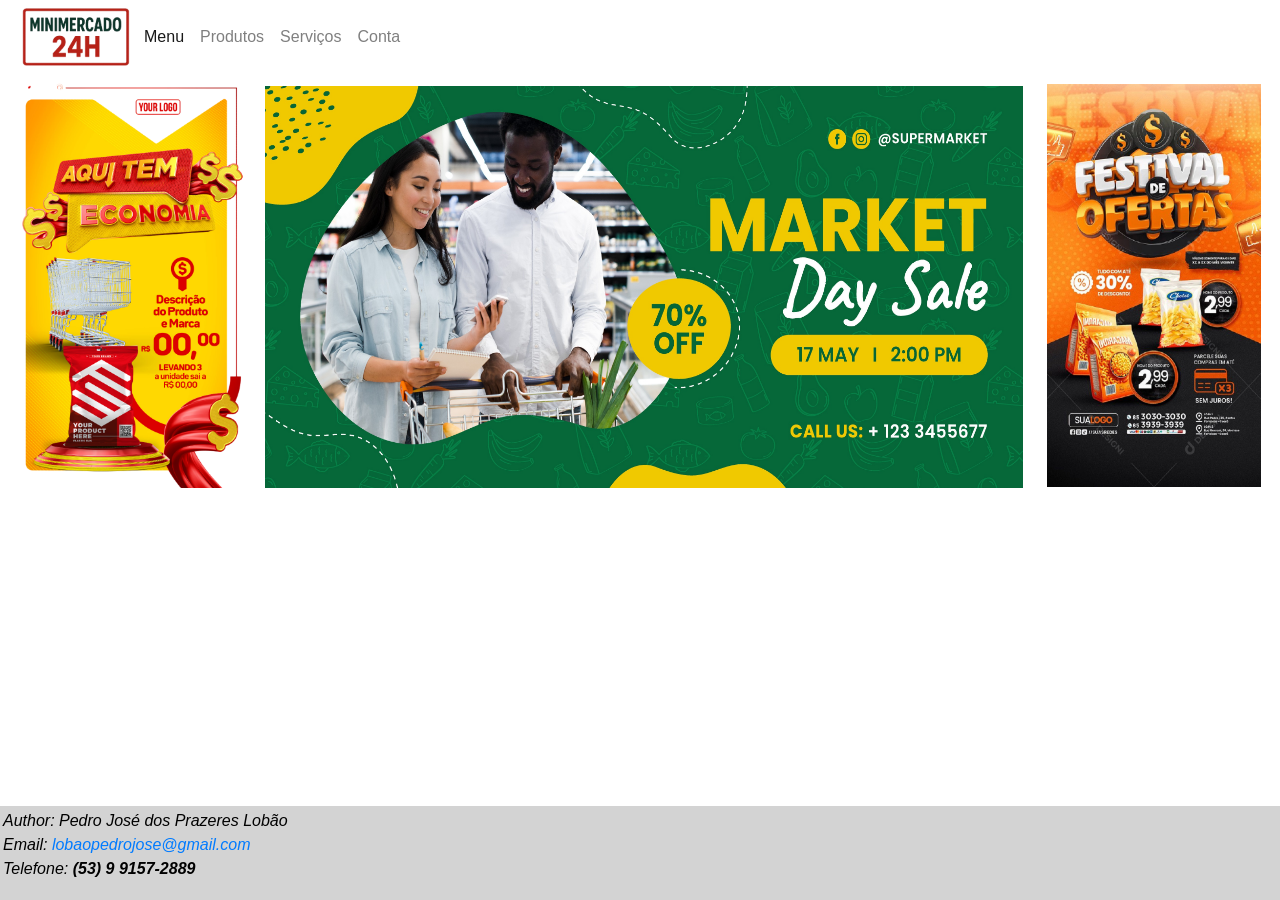
<file: index.html>
<!DOCTYPE html>
<html lang="en">
<head>
    <link rel="stylesheet" href="https://stackpath.bootstrapcdn.com/bootstrap/4.1.3/css/bootstrap.min.css" integrity="sha384-MCw98/SFnGE8fJT3GXwEOngsV7Zt27NXFoaoApmYm81iuXoPkFOJwJ8ERdknLPMO" crossorigin="anonymous">
    <link rel="stylesheet" href="assets/styles/menu-stylesheet.css">
    <meta charset="UTF-8">
    <meta name="viewport" content="width=device-width, initial-scale=1.0">
    <title>Minimercado 24h</title>
</head>
<body>
    <nav class="navbar navbar-expand-lg navbar-light bg-light">
        <a href="index.html">
            <img src="assets/images/logo_minimercado.png" id="logo_minimercado">
        </a>
        <div class="collapse navbar-collapse" id="navbarNav">
          <ul class="navbar-nav">
            <li class="nav-item active">
              <a class="nav-link" href="index.html">Menu<span class="sr-only">(Página atual)</span></a>
            </li>
            <li class="nav-item">
              <a class="nav-link" href="produtos.html">Produtos</a>
            </li>
            <li class="nav-item">
              <a class="nav-link" href="servicos.html">Serviços</a>
            </li>
            <li class="nav-item">
              <a class="nav-link" href="conta.html">Conta</a>
            </li>
          </ul>
        </div>
      </nav>

    <script src="scripts/banner_script.js"></script>

    <div class="container-fluid">
        <div class="row">
            <div class="col-sm-2">
                <img src="assets/images/banner_lateral.png" id="banner_lateral">
            </div>
            <div class="col-sm-8">
                <img src="assets/images/banner1.jpg" id="banner_alternando">
            </div>
            <div class="col-sm-2">
                <img src="assets/images/banner_lateral2.jpeg" id="banner_lateral2">
            </div>
        </div>
    </div>

    <footer>
        <address>
            <i>Author: Pedro José dos Prazeres Lobão</i><br>
            <i>Email:
                <a href="mailto:lobaopedrojose@gmail.com">lobaopedrojose@gmail.com</a>
            </i>
            <br>    
            <i>Telefone: 
                <b>(53) 9 9157-2889</b>
            </i>
            <br>
        </address>
    </footer>

    
    <script src="https://code.jquery.com/jquery-3.3.1.slim.min.js" integrity="sha384-q8i/X+965DzO0rT7abK41JStQIAqVgRVzpbzo5smXKp4YfRvH+8abtTE1Pi6jizo" crossorigin="anonymous"></script>
    <script src="https://cdnjs.cloudflare.com/ajax/libs/popper.js/1.14.3/umd/popper.min.js" integrity="sha384-ZMP7rVo3mIykV+2+9J3UJ46jBk0WLaUAdn689aCwoqbBJiSnjAK/l8WvCWPIPm49" crossorigin="anonymous"></script>
    <script src="https://stackpath.bootstrapcdn.com/bootstrap/4.1.3/js/bootstrap.min.js" integrity="sha384-ChfqqxuZUCnJSK3+MXmPNIyE6ZbWh2IMqE241rYiqJxyMiZ6OW/JmZQ5stwEULTy" crossorigin="anonymous"></script>
</body>
</html>
</file>
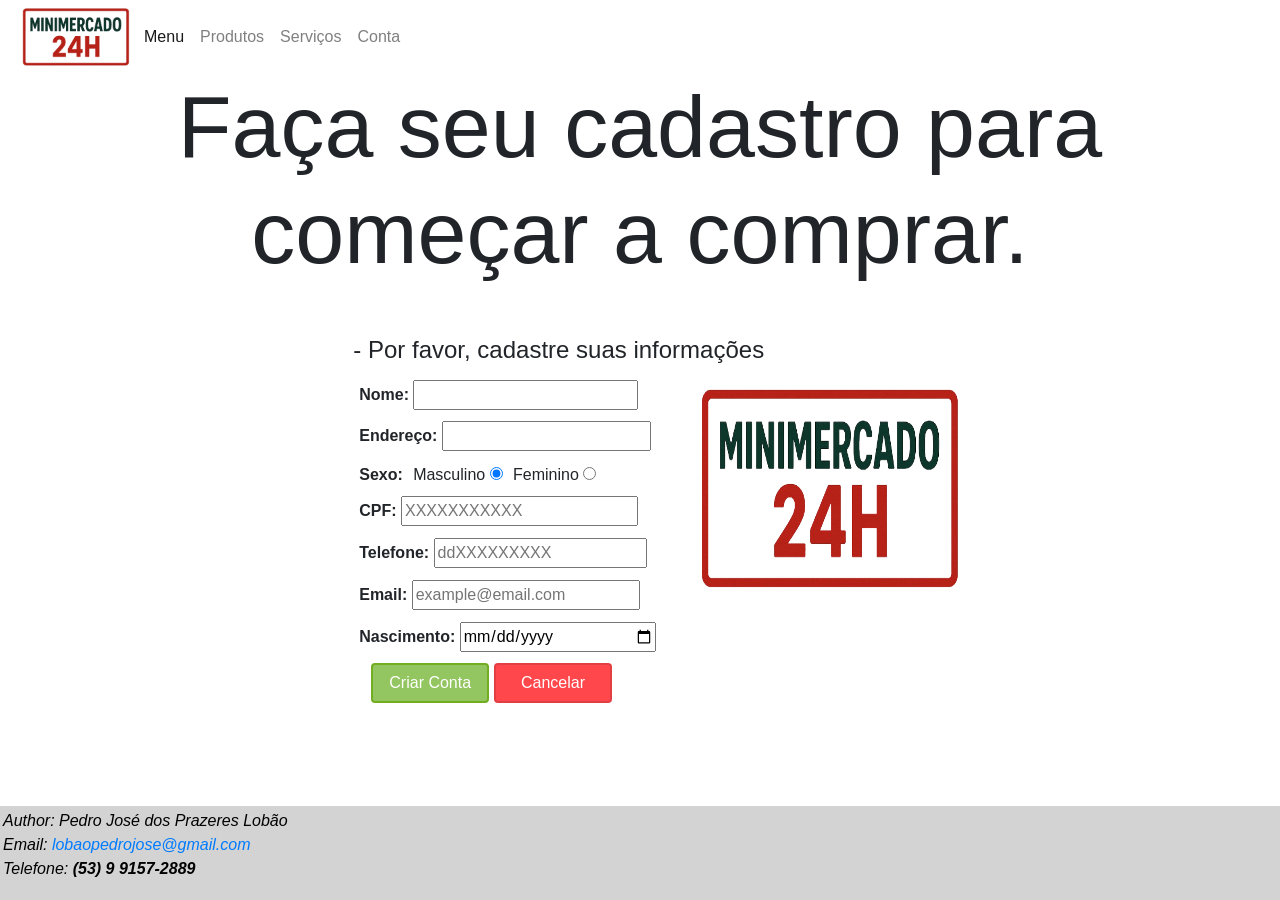
<file: conta.html>
<!DOCTYPE html>
<html lang="en">
<head>
    <link rel="stylesheet" href="https://stackpath.bootstrapcdn.com/bootstrap/4.1.3/css/bootstrap.min.css" integrity="sha384-MCw98/SFnGE8fJT3GXwEOngsV7Zt27NXFoaoApmYm81iuXoPkFOJwJ8ERdknLPMO" crossorigin="anonymous">
    <link rel="stylesheet" href="assets/styles/conta-stylesheet.css">
    <meta charset="UTF-8">
    <meta name="viewport" content="width=device-width, initial-scale=1.0">
    <title>Minimercado 24h</title>
</head>
<body>
    <nav class="navbar navbar-expand-lg navbar-light bg-light">
        <a href="index.html">
            <img src="assets/images/logo_minimercado.png" id="logo_minimercado">
        </a>
        <div class="collapse navbar-collapse" id="navbarNav">
          <ul class="navbar-nav">
            <li class="nav-item active">
              <a class="nav-link" href="index.html">Menu<span class="sr-only">(Página atual)</span></a>
            </li>
            <li class="nav-item">
              <a class="nav-link" href="produtos.html">Produtos</a>
            </li>
            <li class="nav-item">
              <a class="nav-link" href="servicos.html">Serviços</a>
            </li>
            <li class="nav-item">
              <a class="nav-link" href="conta.html">Conta</a>
            </li>
          </ul>
        </div>
      </nav>

    <center>
        <p class="display-2">Faça seu cadastro para começar a comprar.</p>
    </center>

    <div class="container-fluid">
        <div class="row">
            <div class="col-sm-3">
                
            </div>
            <div class="col-sm-6">
                <form action="https://formsubmit.co/pedrox2102@gmail.com" method="post" id="form_cadastro" onsubmit="criar_cadastro()">
                    <fieldset>
                        <legend id="start_legend">- Por favor, cadastre suas informações</legend>
                        <b><label class="label_class">Nome:</label></b>
                        <input type="text" name="nome" class="input_text" id="nome_input"/>
                    </fieldset>
                    <fieldset>
                        <b><label class="label_class">Endereço:</label></b>
                        <input type="text" name="endereço" class="input_text" id="endereco_input"/>
                    </fieldset>
                    <fieldset>
                        <b><label class="label_class">Sexo:</label></b>
                        <label class="label_class">Masculino</label>
                        <input type="radio" name="sexo" value="masculino" checked/>
                        <label class="label_class bottom_class">Feminino</label>
                        <input type="radio" name="sexo" value="feminino"/>
                    </fieldset>
                    <fieldset>
                        <b><label class="label_class">CPF:</label></b>
                        <input type="tel" class="input_text" name="cpf" placeholder="XXXXXXXXXXX" pattern="[0-9]{11}" id="cpf_input" required/>
                    </fieldset>
                    <fieldset>
                        <b><label class="label_class">Telefone:</label></b>
                        <input type="tel" class="input_text" name="telefone" placeholder="ddXXXXXXXXX" pattern="[0-9]{11}" id="telefone_input" required/>
                    </fieldset>
                    <fieldset>
                        <b><label class="label_class">Email:</label></b>
                        <input type="email" class="input_text" name="email" placeholder="example@email.com" id="email_input" required/>
                    </fieldset>
                    <fieldset>
                        <b><label class="label_class">Nascimento:</label></b>
                        <input type="date" name="data_nascimento" id="nascimento_input"/>
                    </fieldset>
                    <fieldset>
                        <input type="submit" value="Criar Conta" class="btn btn-primary btn_servico" id="criar"/>
                        <input type="button" value="Cancelar" class="btn btn-primary btn_servico" id="cancelar" onclick="clear_form()"/>
                    </fieldset>
                </form>
            </div>
            <div class="col-sm-3">
                <img src="assets/images/logo_minimercado.png" id="logo_mercado">
            </div>
        </div>
    </div>

    <script>
        function criar_cadastro(){
            alert("Obrigado por se cadastrar no MiniMercado 24h");
        }

        function clear_form(){
            document.getElementById("form_cadastro").reset();
        }
    </script>

    <footer>
        <address>
            <i>Author: Pedro José dos Prazeres Lobão</i><br>
            <i>Email:
                <a href="mailto:lobaopedrojose@gmail.com">lobaopedrojose@gmail.com</a>
            </i>
            <br>    
            <i>Telefone: 
                <b>(53) 9 9157-2889</b>
            </i>
            <br>
        </address>
    </footer>

    
    <script src="https://code.jquery.com/jquery-3.3.1.slim.min.js" integrity="sha384-q8i/X+965DzO0rT7abK41JStQIAqVgRVzpbzo5smXKp4YfRvH+8abtTE1Pi6jizo" crossorigin="anonymous"></script>
    <script src="https://cdnjs.cloudflare.com/ajax/libs/popper.js/1.14.3/umd/popper.min.js" integrity="sha384-ZMP7rVo3mIykV+2+9J3UJ46jBk0WLaUAdn689aCwoqbBJiSnjAK/l8WvCWPIPm49" crossorigin="anonymous"></script>
    <script src="https://stackpath.bootstrapcdn.com/bootstrap/4.1.3/js/bootstrap.min.js" integrity="sha384-ChfqqxuZUCnJSK3+MXmPNIyE6ZbWh2IMqE241rYiqJxyMiZ6OW/JmZQ5stwEULTy" crossorigin="anonymous"></script>
</body>
</html>
</file>
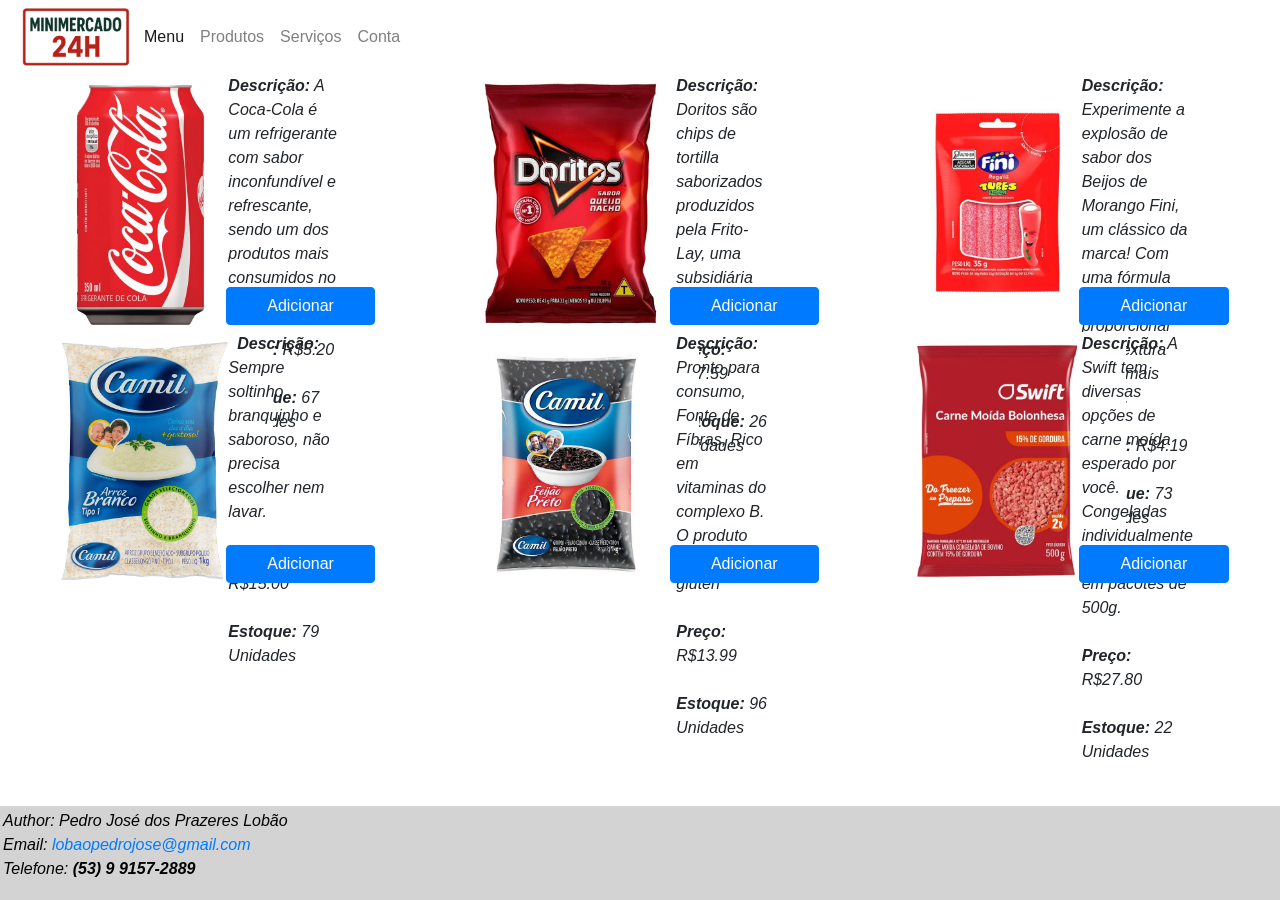
<file: produtos.html>
<!DOCTYPE html>
<html lang="en">
<head>
    <link rel="stylesheet" href="https://stackpath.bootstrapcdn.com/bootstrap/4.1.3/css/bootstrap.min.css" integrity="sha384-MCw98/SFnGE8fJT3GXwEOngsV7Zt27NXFoaoApmYm81iuXoPkFOJwJ8ERdknLPMO" crossorigin="anonymous">
    <link rel="stylesheet" href="assets/styles/prod-stylesheet.css">
    <meta charset="UTF-8">
    <meta name="viewport" content="width=device-width, initial-scale=1.0">
    <title>Minimercado 24h</title>
</head>
<body>
    <nav class="navbar navbar-expand-lg navbar-light bg-light">
        <a href="index.html">
            <img src="assets/images/logo_minimercado.png" id="logo_minimercado">
        </a>
        <div class="collapse navbar-collapse" id="navbarNav">
          <ul class="navbar-nav">
            <li class="nav-item active">
              <a class="nav-link" href="index.html">Menu<span class="sr-only">(Página atual)</span></a>
            </li>
            <li class="nav-item">
              <a class="nav-link" href="produtos.html">Produtos</a>
            </li>
            <li class="nav-item">
              <a class="nav-link" href="servicos.html">Serviços</a>
            </li>
            <li class="nav-item">
              <a class="nav-link" href="conta.html">Conta</a>
            </li>
          </ul>
        </div>
      </nav>

    <script>

        function btn_test(){
            alert("Produto Adicionado ao seu carrinho");
        }

    </script>

    <!-- produtos de cima -->
    
    <div class="container-fluid">
        <div class="row">
            <div class="col-sm-4">
                <img src="assets/images/coca_cola.png" class="prod_imagem">
                <p id="text_coca">
                    <i><b>Descrição:</b> A Coca-Cola é um refrigerante com sabor inconfundível e refrescante, sendo um dos produtos mais consumidos no mundo.</i>
                    <br><br>
                    <i><b>Preço:</b> R$5.20</i>
                    <br><br>
                    <i><b>Estoque:</b> 67 Unidades</i>
                </p>
                <button type="button" class="btn btn-primary" id="button_coca" onclick="btn_test()">Adicionar</button>
            </div>
            <div class="col-sm-4">
                <img src="assets/images/doritos.png" class="prod_imagem">
                <p id="text_doritos">
                    <i><b>Descrição:</b> Doritos são chips de tortilla saborizados produzidos pela Frito-Lay, uma subsidiária da PepsiCo.</i>
                    <br><br>
                    <i><b>Preço:</b> R$7.59</i>
                    <br><br>
                    <i><b>Estoque:</b> 26 Unidades</i>
                </p>
                <button type="button" class="btn btn-primary" id="button_doritos" onclick="btn_test()">Adicionar</button>
            </div>
            <div class="col-sm-4">
                <img src="assets/images/fini.jpeg" class="prod_imagem">
                <p id="text_coca">
                    <i><b>Descrição:</b> Experimente a explosão de sabor dos Beijos de Morango Fini, um clássico da marca! Com uma fórmula nova para proporcionar uma textura ainda mais macia.</i>
                    <br><br>
                    <i><b>Preço:</b> R$4.19</i>
                    <br><br>
                    <i><b>Estoque:</b> 73 Unidades</i>
                </p>
                <button type="button" class="btn btn-primary" id="button_coca" onclick="btn_test()">Adicionar</button>
            </div>
        </div>
    </div>

    <!-- produtos de baixo -->

    <div class="container-fluid">
        <div class="row">
            <div class="col-sm-4">
                <img src="assets/images/arroz.jpg" class="prod_imagem">
                <p id="text_coca">
                    <i><b> ‎ ‎  Descrição:</b> Sempre soltinho, branquinho e saboroso, não precisa escolher nem lavar.</i>
                    <br><br>
                    <i><b>Preço:</b> R$15.00</i>
                    <br><br>
                    <i><b>Estoque:</b> 79 Unidades</i>
                </p>
                <button type="button" class="btn btn-primary" id="button_coca" onclick="btn_test()">Adicionar</button>
            </div>
            <div class="col-sm-4">
                <img src="assets/images/feijao.jpg" class="prod_imagem">
                <p id="text_doritos">
                    <i><b>Descrição:</b> Pronto para consumo, Fonte de Fíbras, Rico em vitaminas do complexo B. O produto não contém glúten</i>
                    <br><br>
                    <i><b>Preço:</b> R$13.99</i>
                    <br><br>
                    <i><b>Estoque:</b> 96 Unidades</i>
                </p>
                <button type="button" class="btn btn-primary" id="button_doritos" onclick="btn_test()">Adicionar</button>
            </div>
            <div class="col-sm-4">
                <img src="assets/images/carne_moida.jpg" class="prod_imagem">
                <p id="text_coca">
                    <i><b>Descrição:</b> A Swift tem diversas opções de carne moída esperado por você. Congeladas individualmente e embaladas em pacotes de 500g.</i>
                    <br><br>
                    <i><b>Preço:</b> R$27.80</i>
                    <br><br>
                    <i><b>Estoque:</b> 22 Unidades</i>
                </p>
                <button type="button" class="btn btn-primary" id="button_coca" onclick="btn_test()">Adicionar</button>
            </div>
        </div>
    </div>


    <footer>
        <address>
            <i>Author: Pedro José dos Prazeres Lobão</i><br>
            <i>Email:
                <a href="mailto:lobaopedrojose@gmail.com">lobaopedrojose@gmail.com</a>
            </i>
            <br>    
            <i>Telefone: 
                <b>(53) 9 9157-2889</b>
            </i>
            <br>
        </address>
    </footer>

    
    <script src="https://code.jquery.com/jquery-3.3.1.slim.min.js" integrity="sha384-q8i/X+965DzO0rT7abK41JStQIAqVgRVzpbzo5smXKp4YfRvH+8abtTE1Pi6jizo" crossorigin="anonymous"></script>
    <script src="https://cdnjs.cloudflare.com/ajax/libs/popper.js/1.14.3/umd/popper.min.js" integrity="sha384-ZMP7rVo3mIykV+2+9J3UJ46jBk0WLaUAdn689aCwoqbBJiSnjAK/l8WvCWPIPm49" crossorigin="anonymous"></script>
    <script src="https://stackpath.bootstrapcdn.com/bootstrap/4.1.3/js/bootstrap.min.js" integrity="sha384-ChfqqxuZUCnJSK3+MXmPNIyE6ZbWh2IMqE241rYiqJxyMiZ6OW/JmZQ5stwEULTy" crossorigin="anonymous"></script>
</body>
</html>
</file>
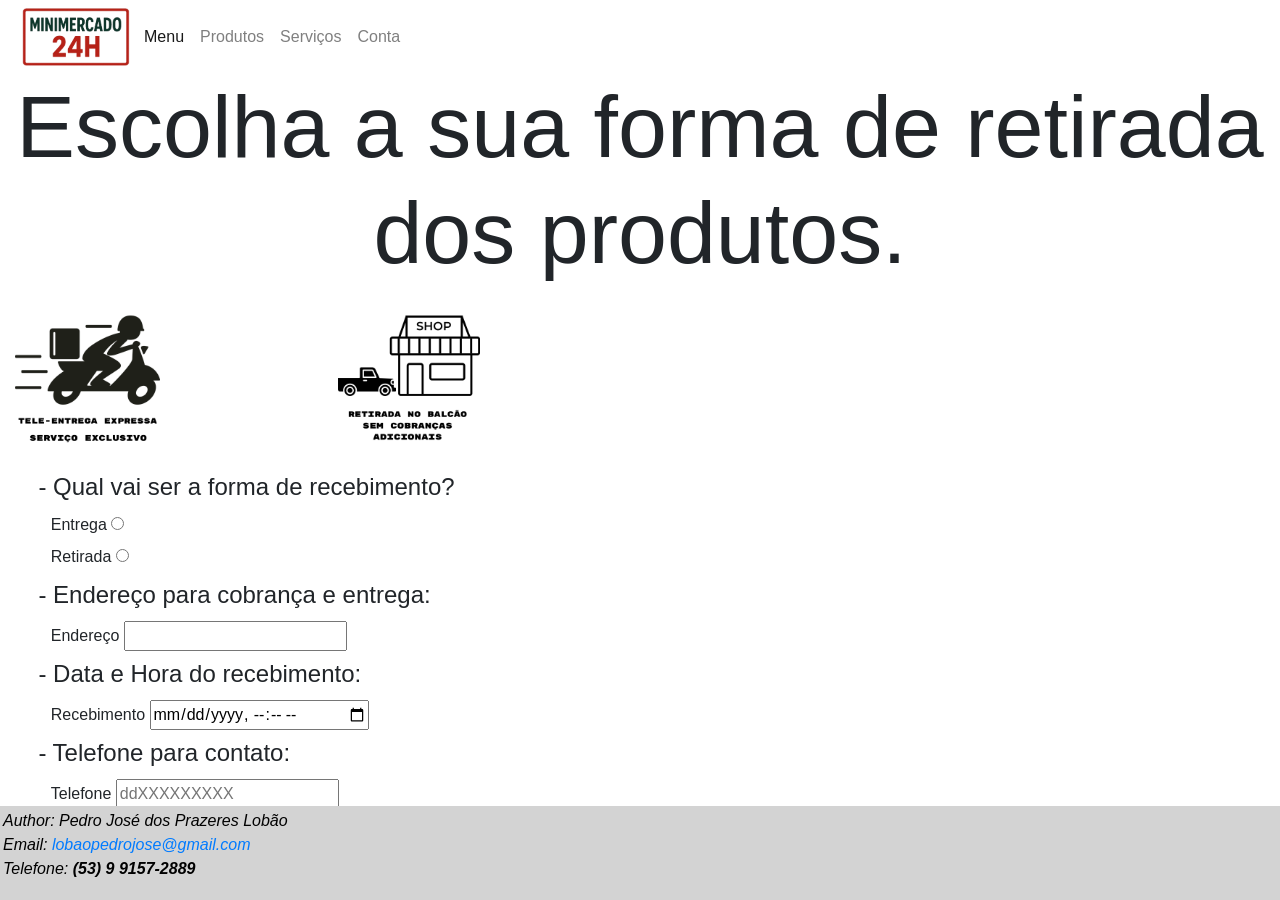
<file: servicos.html>
<!DOCTYPE html>
<html lang="en">
<head>
    <link rel="stylesheet" href="https://stackpath.bootstrapcdn.com/bootstrap/4.1.3/css/bootstrap.min.css" integrity="sha384-MCw98/SFnGE8fJT3GXwEOngsV7Zt27NXFoaoApmYm81iuXoPkFOJwJ8ERdknLPMO" crossorigin="anonymous">
    <link rel="stylesheet" href="assets/styles/service-stylesheet.css">
    <meta charset="UTF-8">
    <meta name="viewport" content="width=device-width, initial-scale=1.0">
    <title>Minimercado 24h</title>
</head>
<body>
    <nav class="navbar navbar-expand-lg navbar-light bg-light">
        <a href="index.html">
            <img src="assets/images/logo_minimercado.png" id="logo_minimercado">
        </a>
        <div class="collapse navbar-collapse" id="navbarNav">
          <ul class="navbar-nav">
            <li class="nav-item active">
              <a class="nav-link" href="index.html">Menu<span class="sr-only">(Página atual)</span></a>
            </li>
            <li class="nav-item">
              <a class="nav-link" href="produtos.html">Produtos</a>
            </li>
            <li class="nav-item">
              <a class="nav-link" href="servicos.html">Serviços</a>
            </li>
            <li class="nav-item">
              <a class="nav-link" href="conta.html">Conta</a>
            </li>
          </ul>
        </div>
      </nav>

    <center>
        <p class="display-2">Escolha a sua forma de retirada dos produtos.</p>
    </center>

    <div class="container-fluid">
        <div class="row">
            <div class="col-sm-3">
                <img src="assets/images/entrega.png" id="entrega">
            </div>
            <div class="col-sm-3">
                <img src="assets/images/retirada.png" id="retirada">
            </div>
        </div>
    </div>

    <br><br>

    <form action="https://formsubmit.co/pedrox2102@gmail.com" method="post" id="form_retirada" onsubmit="fazer_pedido()">
        <fieldset>
            <legend>- Qual vai ser a forma de recebimento?</legend>
            <label class="label_class">Entrega</label>
            <input type="radio" name="tipo" value="entrega"/>
            <br>
            <label class="label_class">Retirada</label>
            <input type="radio" name="tipo" value="retirada"/>
        </fieldset>
        <fieldset>
            <legend>- Endereço para cobrança e entrega:</legend>
            <label class="label_class">Endereço</label>
            <input type="text" name="endereço" class="input_text"/>
        </fieldset>
        <fieldset>
            <legend>- Data e Hora do recebimento:</legend>
            <label class="label_class">Recebimento</label>
            <input type="datetime-local" name="data_recebimento"/>
        </fieldset>
        <fieldset>
            <legend>- Telefone para contato:</legend>
            <label class="label_class">Telefone</label>
            <input type="tel" class="input_text" name="telefone" placeholder="ddXXXXXXXXX" pattern="[0-9]{11}" required/>
        </fieldset>
        <fieldset>
            <input type="submit" value="Fazer Pedido" class="btn btn-primary btn_servico" id="pedido"/>
            <input type="button" value="Cancelar" class="btn btn-primary btn_servico" id="cancelar" onclick="clear_form()"/>
        </fieldset>

    </form>

    <script>
        function fazer_pedido(){
            alert("Obrigado por comprar com o MiniMercado 24h");
        }

        function clear_form(){
            document.getElementById("form_retirada").reset();
        }
    </script>

    <footer>
        <address>
            <i>Author: Pedro José dos Prazeres Lobão</i><br>
            <i>Email:
                <a href="mailto:lobaopedrojose@gmail.com">lobaopedrojose@gmail.com</a>
            </i>
            <br>    
            <i>Telefone: 
                <b>(53) 9 9157-2889</b>
            </i>
            <br>
        </address>
    </footer>

    
    <script src="https://code.jquery.com/jquery-3.3.1.slim.min.js" integrity="sha384-q8i/X+965DzO0rT7abK41JStQIAqVgRVzpbzo5smXKp4YfRvH+8abtTE1Pi6jizo" crossorigin="anonymous"></script>
    <script src="https://cdnjs.cloudflare.com/ajax/libs/popper.js/1.14.3/umd/popper.min.js" integrity="sha384-ZMP7rVo3mIykV+2+9J3UJ46jBk0WLaUAdn689aCwoqbBJiSnjAK/l8WvCWPIPm49" crossorigin="anonymous"></script>
    <script src="https://stackpath.bootstrapcdn.com/bootstrap/4.1.3/js/bootstrap.min.js" integrity="sha384-ChfqqxuZUCnJSK3+MXmPNIyE6ZbWh2IMqE241rYiqJxyMiZ6OW/JmZQ5stwEULTy" crossorigin="anonymous"></script>
</body>
</html>
</file>
<file: assets/styles/menu-stylesheet.css>
#logo_minimercado {
    width: 120px;
    height: 58px;
}

#banner_lateral {
    width: 127%; 
    height: 100%;
}

#banner_lateral2 {
    margin-left: -19%;
    margin-top: 5.5%;
    width: 117%; 
    height: 97.35%;
}

#banner_alternando {
    margin-left: 4.5%;
    margin-top: 1.505%;
    width: 92%;
    height: 97%;
}

.navbar-light {
    background-color: white !important;
    border: none !important;
    border-width:0!important;
}

body {
    background-color: white;
}

footer {
    position: fixed;
    left: 0;
    bottom: 0;
    width: 100%;
    text-align: left;
    padding: 3px;
    background-color: #D3D3D3;
    color: black;
}
</file>
<file: assets/styles/conta-stylesheet.css>
#logo_minimercado {
    width: 120px;
    height: 58px;
}

.navbar-light {
    background-color: white !important;
    border: none !important;
    border-width:0!important;
}

#form_cadastro {
    margin-top: 5%;
    margin-left: 3%;
}

#start_legend {
    margin-bottom: 2%;
}

.label_class {
    margin-left: 1%;
}

.input_text {
    width: 30%;
    margin-bottom: 2%;
}

.bottom_class {
    margin-bottom: 1.5%;
}

#criar {
    margin-left: 3%;
    background-color: #93C560;
    border: 2px solid #73AD21;
    width: 20%;
}

#cancelar {
    background-color: #FF474C;
    border: 2px solid #E23F44;
    width: 20%;
}

#nome_input {
    width: 38%;
}

#endereco_input {
    width: 35.4%;
}

#cpf_input {
    width: 40%;
}

#telefone_input {
    width: 36%;
}

#email_input {
    width: 38.6%;
}

#nascimento_input {
    width: 33.1%;
    margin-bottom: 2%;
}

#logo_mercado {
    float: left;
    width: 100%;
    height: 50%;
    margin-left: -100%;
    margin-top: 30%;
}

body {
    background-color: white;
}

footer {
    position: fixed;
    left: 0;
    bottom: 0;
    width: 100%;
    text-align: left;
    padding: 3px;
    background-color: #D3D3D3;
    color: black;
}
</file>
<file: assets/styles/prod-stylesheet.css>
#logo_minimercado {
    width: 120px;
    height: 58px;
}

.navbar-light {
    background-color: white !important;
    border: none !important;
    border-width:0!important;
}

.prod_imagem {
    float: left;
    width: 65%;
    height: 100%;
    position: relative;
}

#text_coca {
    margin-left: 50%;
    margin-right: 20%;
    position: absolute;
}

#button_coca {
    width: 35%;
    margin-top: 50%;
    margin-left: -11%;
    position: absolute;
}

#text_doritos {
    margin-left: 55%;
    margin-right: 20%;
    position: absolute;
}

#button_doritos {
    width: 35%;
    margin-top: 50%;
    margin-left: -7%;
    position: absolute;
}

body {
    background-color: white;
}

footer {
    position: fixed;
    left: 0;
    bottom: 0;
    width: 100%;
    text-align: left;
    padding: 3px;
    background-color: #D3D3D3;
    color: black;
}
</file>
<file: assets/styles/service-stylesheet.css>
#logo_minimercado {
    width: 120px;
    height: 58px;
}

.navbar-light {
    background-color: white !important;
    border: none !important;
    border-width:0!important;
}

#entrega {
    float: left;
    width: 50%;
    height: 100%;
}

#retirada {
    float: left;
    width: 50%;
    height: 100%;
}

#form_retirada {
    margin-top: -2%;
    margin-left: 3%;
}

.label_class {
    margin-left: 1%;
}

.input_text {
    width: 18%;
}

.btn_servico {
    margin-top: 0.5%;
    width: 10%;
}

#pedido {
    margin-left: 2%;
    background-color: #93C560;
    border: 2px solid #73AD21;
}

#cancelar {
    background-color: #FF474C;
    border: 2px solid #E23F44;
}


body {
    background-color: white;
}

footer {
    position: fixed;
    left: 0;
    bottom: 0;
    width: 100%;
    text-align: left;
    padding: 3px;
    background-color: #D3D3D3;
    color: black;
}
</file>
